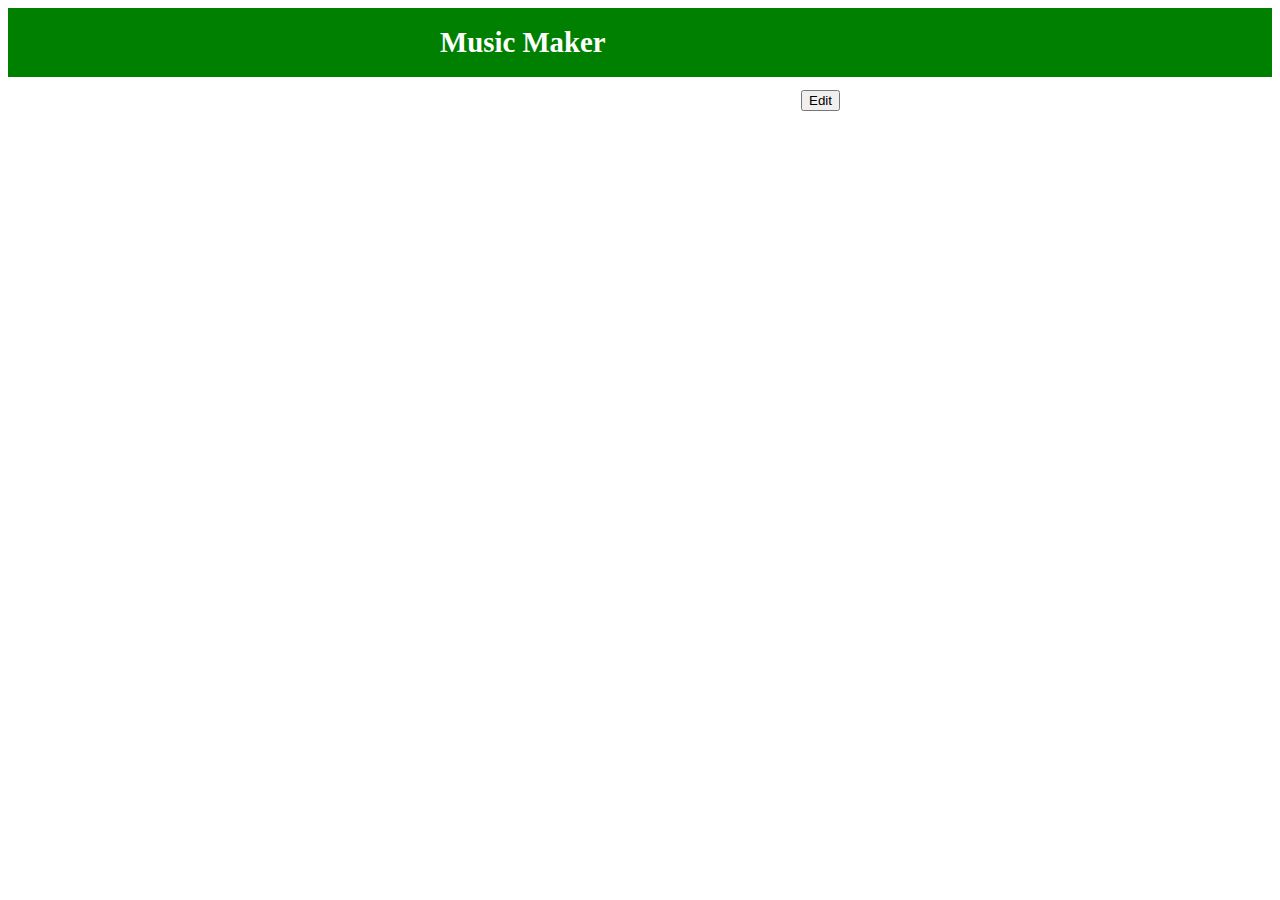
<file: demos/codelab/app-complete/index.html>
<!DOCTYPE html>
<html>
<head>
  <meta charset="utf-8">
  <meta http-equiv="X-UA-Compatible" content="IE=edge">
  <meta name="viewport" content="width=device-width, initial-scale=1.0">

  <title>Blockly for the Web Codelab</title>

  <link rel="stylesheet" href="https://code.getmdl.io/1.2.1/material.indigo-pink.min.css">
  <link rel="stylesheet" href="styles/index.css">
</head>

<body mode="maker">
  <header class="mdl-color--cyan-500">
    <h1 class="mode-maker">Music Maker</h1>
    <h1 class="mode-edit mode-blockly">Music Maker Configuration</h1>
  </header>

  <main>
    <button class="mode-maker mdl-button" id="edit">Edit</button>
    <button class="mode-edit mdl-button mdl-js-button" id="done">Done</button>
    <button class="mode-blockly mdl-button mdl-js-button" id="save">Save</button>
    <p class="hint mode-edit">Tap any button to edit its code. <br/>When complete, press Done.</p>

    <div class="maker">
      <div>
        <div class="button mdl-color--amber-500">1</div>
        <div class="button mdl-color--yellow-500">2</div>
        <div class="button mdl-color--lime-500">3</div>
      </div>
      <div>
        <div class="button mdl-color--pink-500">4</div>
        <div class="button mdl-color--red-500">5</div>
        <div class="button mdl-color--light-green-500">6</div>
      </div>
      <div>
        <div class="button mdl-color--cyan-500">7</div>
        <div class="button mdl-color--teal-500">8</div>
        <div class="button mdl-color--green-500">9</div>
      </div>
    </div>

    <div class="blockly-editor">
      <div id="blockly-div" style="height: 480px; width: 400px;"></div>
      <xml id="toolbox" style="display: none">
        <category name="Loops" colour="120">
          <block type="controls_repeat_ext">
            <value name="TIMES">
              <shadow type="math_number">
                <field name="NUM">5</field>
              </shadow>
            </value>
          </block>
        </category>
        <category name="Sounds" colour="355">
          <block type="play_sound"></block>
        </category>
      </xml>
    </div>
  </main>

  <script src="../../../blockly_compressed.js"></script>
  <script src="../../../blocks_compressed.js"></script>
  <script src="../../../javascript_compressed.js"></script>
  <script src="../../../msg/js/en.js"></script>

  <script src="scripts/music_maker.js"></script>
  <script src="scripts/sound_blocks.js"></script>
  <script src="scripts/main.js"></script>

</body>
</html>
</file>
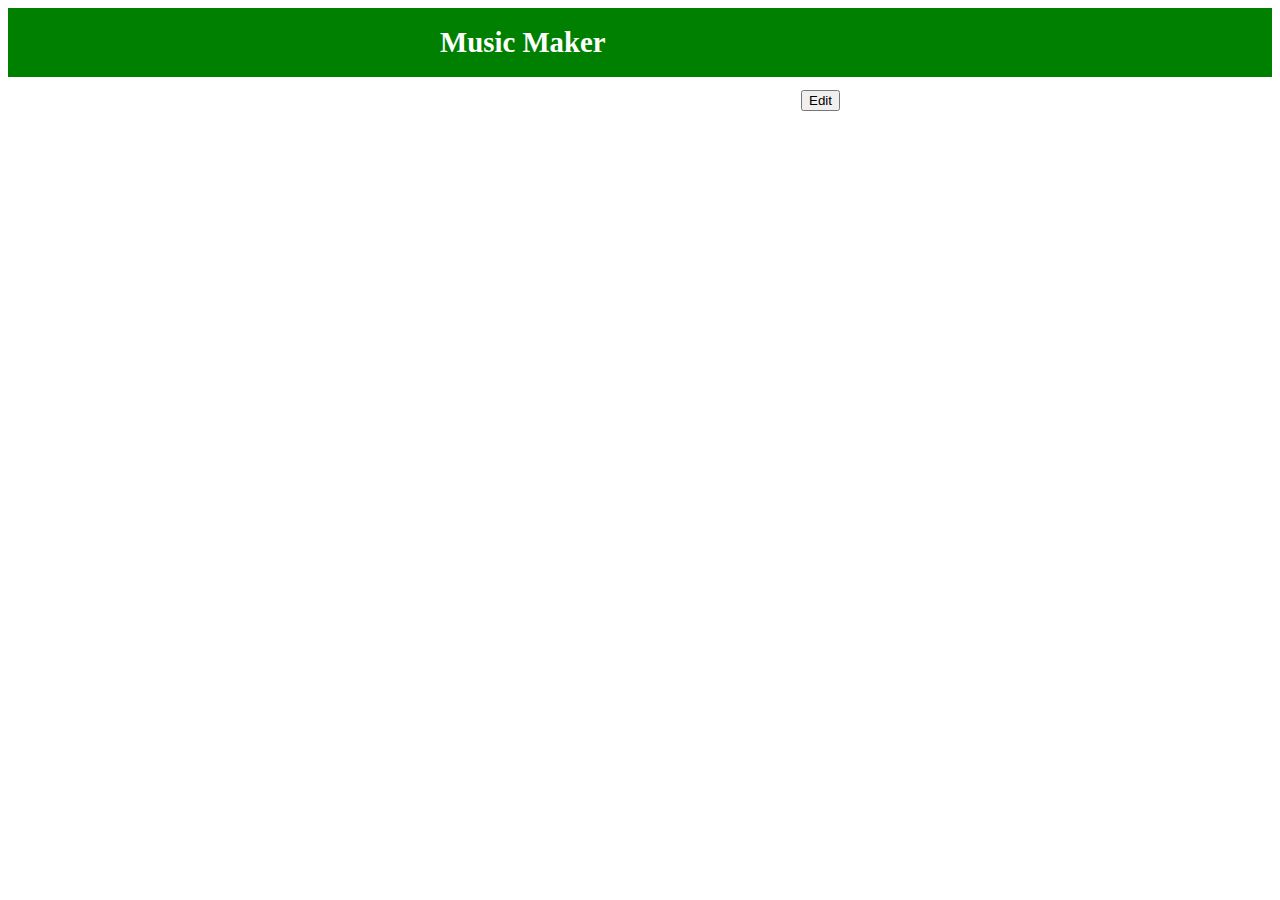
<file: demos/codelab/app/index.html>
<!DOCTYPE html>
<html>
<head>
  <meta charset="utf-8">
  <meta http-equiv="X-UA-Compatible" content="IE=edge">
  <meta name="viewport" content="width=device-width, initial-scale=1.0">

  <title>Blockly for the Web Codelab</title>

  <link rel="stylesheet" href="https://code.getmdl.io/1.2.1/material.indigo-pink.min.css">
  <link rel="stylesheet" href="styles/index.css">
</head>

<body mode="maker">
  <header class="mdl-color--cyan-500">
    <h1 class="mode-maker">Music Maker</h1>
    <h1 class="mode-edit mode-blockly">Music Maker Configuration</h1>
  </header>

  <main>
    <button class="mode-maker mdl-button" id="edit">Edit</button>
    <button class="mode-edit mdl-button mdl-js-button" id="done">Done</button>
    <button class="mode-blockly mdl-button mdl-js-button" id="save">Save</button>
    <p class="hint mode-edit">Tap any button to edit its code. <br/>When complete, press Done.</p>

    <div class="maker">
      <div>
        <div class="button mdl-color--amber-500">1</div>
        <div class="button mdl-color--yellow-500">2</div>
        <div class="button mdl-color--lime-500">3</div>
      </div>
      <div>
        <div class="button mdl-color--pink-500">4</div>
        <div class="button mdl-color--red-500">5</div>
        <div class="button mdl-color--light-green-500">6</div>
      </div>
      <div>
        <div class="button mdl-color--cyan-500">7</div>
        <div class="button mdl-color--teal-500">8</div>
        <div class="button mdl-color--green-500">9</div>
      </div>
    </div>

    <div class="blockly-editor">
      <div id="blockly-div" style="height: 480px; width: 400px;"></div>
    </div>
  </main>

  <script src="scripts/music_maker.js"></script>
  <script src="scripts/main.js"></script>

</body>
</html>
</file>
<file: demos/codelab/app-complete/styles/index.css>
main {
  width: 400px;
  position: relative;
  margin: 0 auto;
  overflow:hidden;
  height: 600px;
}

header {
  background-color: green;
  width: 100%;
}

h1 {
  width: 400px;
  position: relative;
  margin: 0 auto;
  color: #fff;
  font-size: 1.8em;
  line-height: 2.4em;
}

.mode-edit,
.mode-maker,
.mode-blockly {
  display: none;
}

[mode="maker"] .mode-maker,
[mode="edit"] .mode-edit,
[mode="blockly"] .mode-blockly {
  display: block;
}

.blockly-editor {
  position: absolute;
  top: 64px;
  left: -400px;
  transition: left .4s;
  height: 460px;
  width: 400px;
  background-color: #eee;
}

[mode="blockly"] .blockly-editor {
  left: 0;
}

.maker {
  display: flex;
  flex-flow: column;
  justify-content: space-between;
  height: 460px;
  width: 400px;
}

.maker > div {
  display: flex;
  justify-content: space-between;
}

.button {
  width: 120px;
  height: 140px;
  color: #fff;
  font-size: 3em;
  text-align: center;
  vertical-align: middle;
  line-height: 140px;
}

.mdl-button {
  margin: 1em 0;
  float: right;
}
</file>
<file: demos/codelab/app/styles/index.css>
main {
  width: 400px;
  position: relative;
  margin: 0 auto;
  overflow:hidden;
  height: 600px;
}

header {
  background-color: green;
  width: 100%;
}

h1 {
  width: 400px;
  position: relative;
  margin: 0 auto;
  color: #fff;
  font-size: 1.8em;
  line-height: 2.4em;
}

.mode-edit,
.mode-maker,
.mode-blockly {
  display: none;
}

[mode="maker"] .mode-maker,
[mode="edit"] .mode-edit,
[mode="blockly"] .mode-blockly {
  display: block;
}

.blockly-editor {
  position: absolute;
  top: 64px;
  left: -400px;
  transition: left .4s;
  height: 460px;
  width: 400px;
  background-color: #eee;
}

[mode="blockly"] .blockly-editor {
  left: 0;
}

.maker {
  display: flex;
  flex-flow: column;
  justify-content: space-between;
  height: 460px;
  width: 400px;
}

.maker > div {
  display: flex;
  justify-content: space-between;
}

.button {
  width: 120px;
  height: 140px;
  color: #fff;
  font-size: 3em;
  text-align: center;
  vertical-align: middle;
  line-height: 140px;
}

.mdl-button {
  margin: 1em 0;
  float: right;
}
</file>
